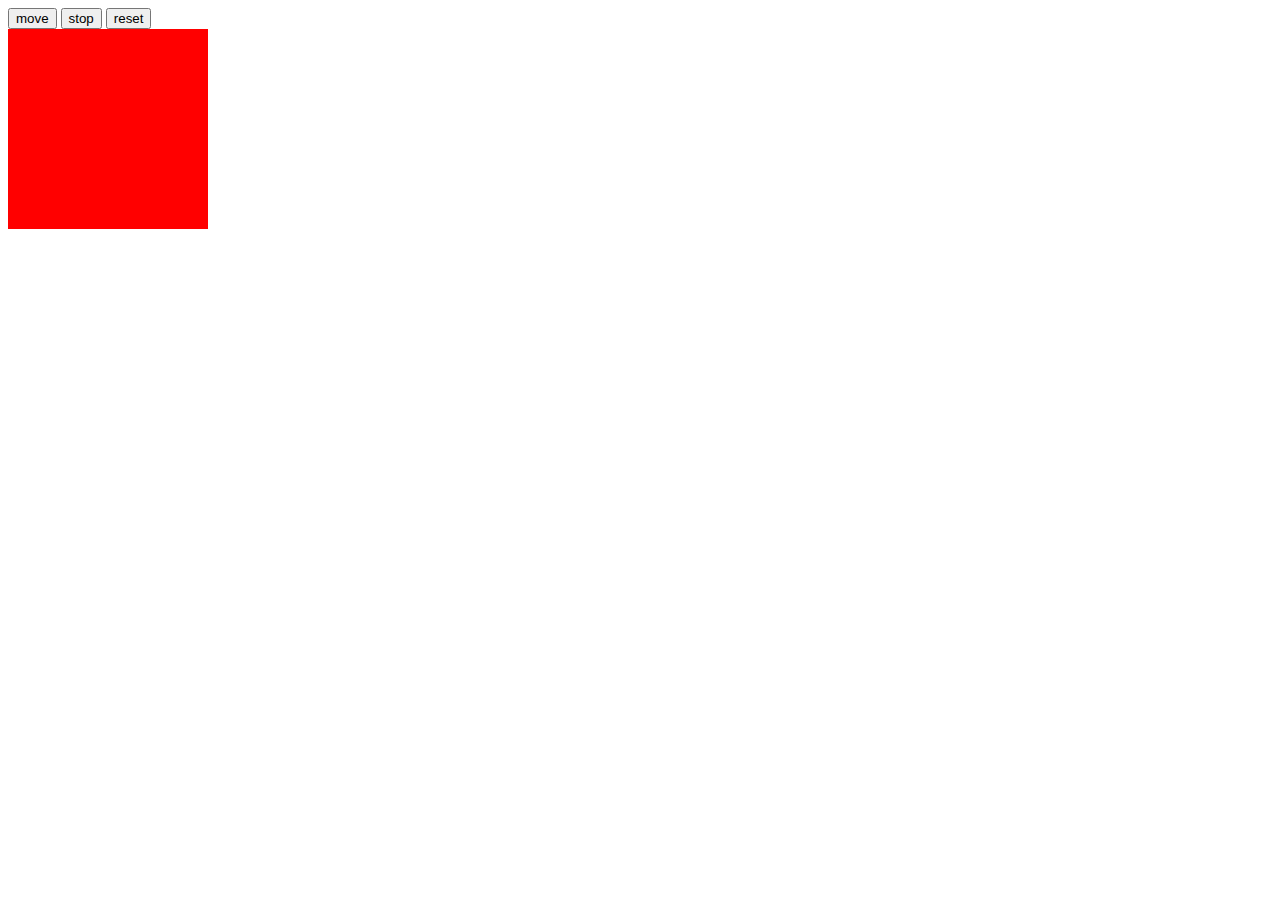
<file: index.html>
<!DOCTYPE html>
<html lang="en">
<head>
    <meta charset="UTF-8">
    <meta http-equiv="X-UA-Compatible" content="IE=edge">
    <meta name="viewport" content="width=device-width, initial-scale=1.0">
    <title>Document</title>
    <style>
        #info{
            background-color: red;
            height: 200px;
            width: 200px;
            position: relative;
            padding:0px;
        }
    </style>
</head>
<body>
    <button onclick="start()">move</button>
    <button onclick="stop()">stop</button>
    <button onclick="reset()">reset</button>
    <div id="info" class="container">
    </div>
    <script>
        /*let flag=true;
        let elem=document.getElementById("info");
        function change(){
            if(flag==true){
                elem.innerHTML="byy";
                elem.style.backgroundColor='red';
                flag=false;
            }else{
                elem.innerHTML="hii";
                elem.style.backgroundColor="yellow";
                flag=true;
            }
        }*/
        let element = document.getElementById('info');
        let pos = 0;
        let id = null;
        let c=0;
        function moveDiv(){
            if(c<100){
            pos = pos + 40;
            c+=20
            element.style.left = pos + 'px';
            }else if(c>=100 && c<200){
                if(c===100){
                    pos=0;  
                }
                pos=pos+40;
                c=c+20;
                element.style.top=pos+'px';
            }else if(c>=200 && c<250){
                //console.log(parseInt(element.style.left[0]+element.style.left[1]+element.style.left[2])-20);
                if(c===200){
                    pos=0;
                }
                pos=pos+40;
                c=c+20;
                element.style.left=(parseInt(element.style.left[0]+element.style.left[1]+element.style.left[2])-pos)+'px';
                
            }else if(c>=250 && c<280){
                if(c===250){
                    pos=0;
                }
                pos=pos+40;
                c=c+20;
                element.style.top=(parseInt(element.style.top[0]+element.style.top[1]+element.style.top[2]) - pos)+'px';
                console.log(element.style.top);
            }
        }
        function start(){
            if(id==null){
                id = setInterval(moveDiv,100);
            }
        }
        function stop(){
            clearInterval(id);
            id=null;
        }
        function reset(){
            clearInterval(id);
            id=null;
            pos = 0;
            element.style.left = pos + 'px';
        }
    </script>
</body>
</html>
</file>
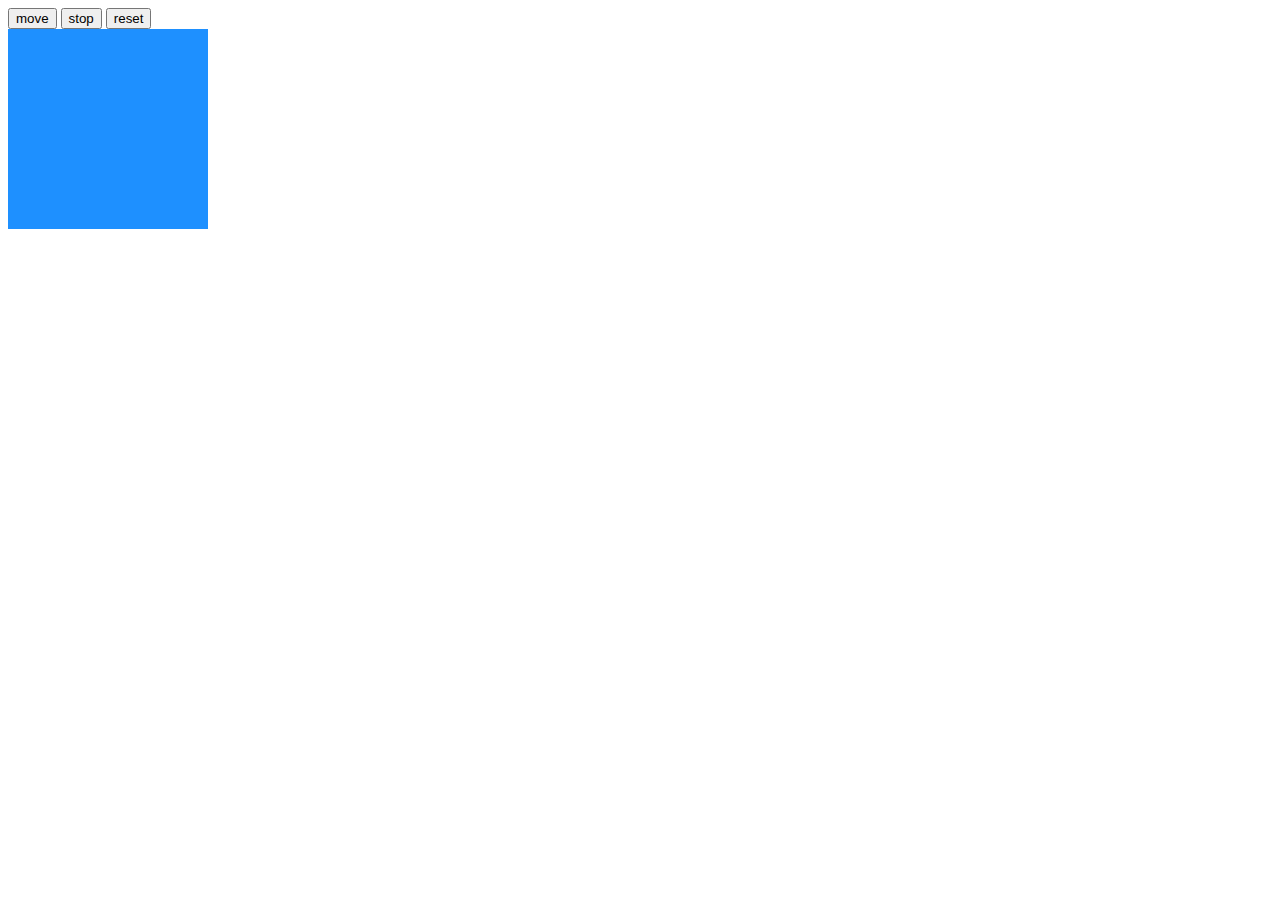
<file: css_animation1.html>
<!DOCTYPE html>
<html>
<head>
    <title>Document</title>
    <style>
       

        .container{
            background-color: dodgerblue;
            height: 200px;
            width: 200px;
            position: relative;
        }
        
    </style>
</head>
<body>  
    <button onclick="start()">move</button>
    <button onclick="stop()">stop</button>
    <button onclick="reset()">reset</button>
    <div id="info" class="container">
    </div>
    <script>
        let element = document.getElementById('info');
        let pos = 0;
        let id = null;
        function moveDiv(){
            pos = pos + 20;
            element.style.left = pos + 'px';
        }
        function start(){
            if(id==null){
                id = setInterval(moveDiv,100);
            }
            
        }
        function stop(){
            clearInterval(id);
            id=null;
        }
        function reset(){
            clearInterval(id);
            id=null;
            pos = 0;
            element.style.left = pos + 'px';
        }
    </script>
</body>
</html>
</file>
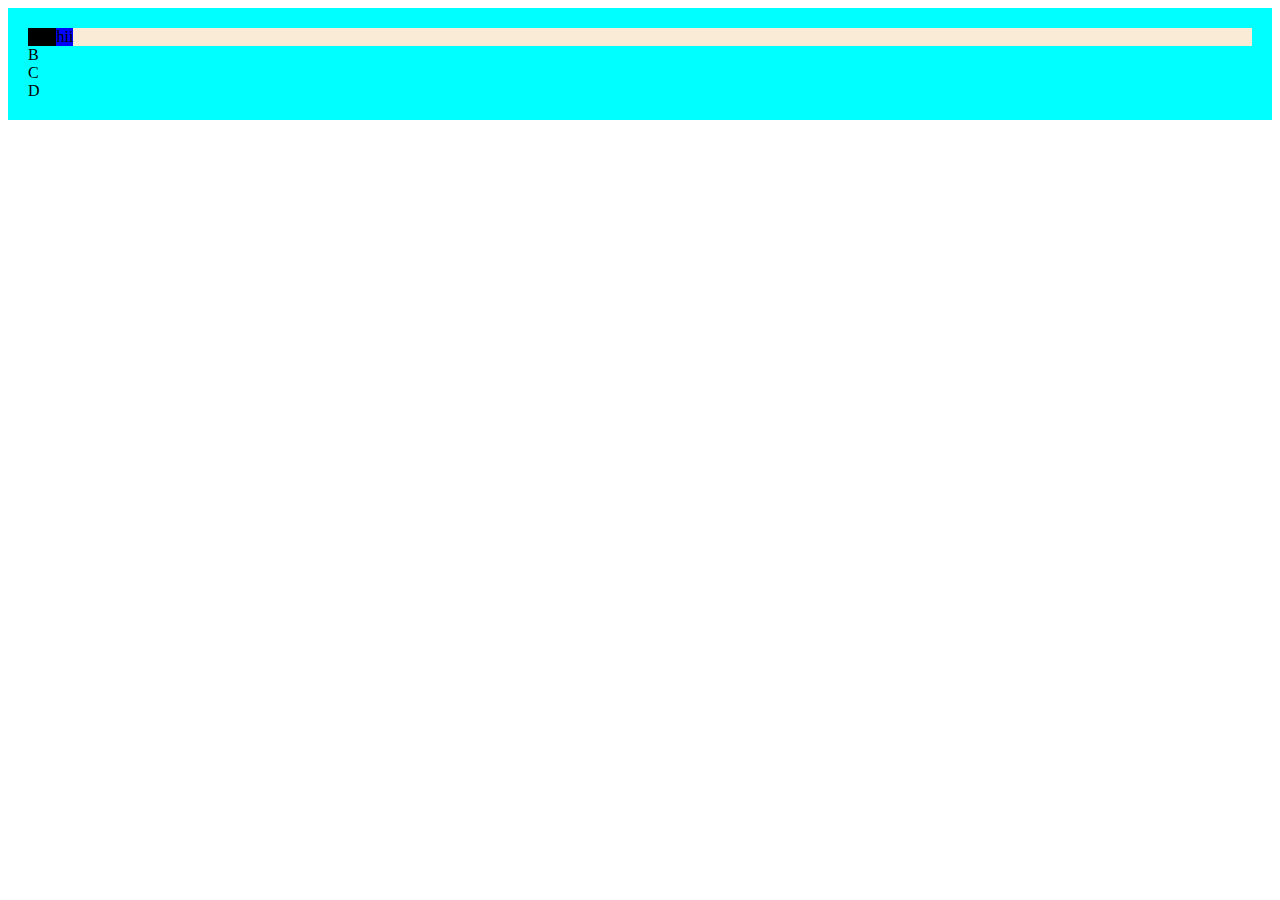
<file: flexbox.html>
<!DOCTYPE html>
<html lang="en">
<head>
    <meta charset="UTF-8">
    <meta http-equiv="X-UA-Compatible" content="IE=edge">
    <meta name="viewport" content="width=device-width, initial-scale=1.0">
    <title>Document</title>
    <style>
    .container{
        background-color: aqua;
        padding: 20px;
        align-items: center;
    }
    .head{
        display: flex;
        background-color: antiquewhite;
    }
    .logo{
        background-color: black;
    }
    .content{
        background-color: blue;
    }
    </style>
</head>
<body>
    <div class="container">
        <div class="head">
            <div class="logo">logo</div>
            <div class="content">hii</div>
        </div>
        <div class="nav">B</div>
        <div class="body">C</div>
        <div class="foot">D</div>
    </div>
</body>
</html>
</file>
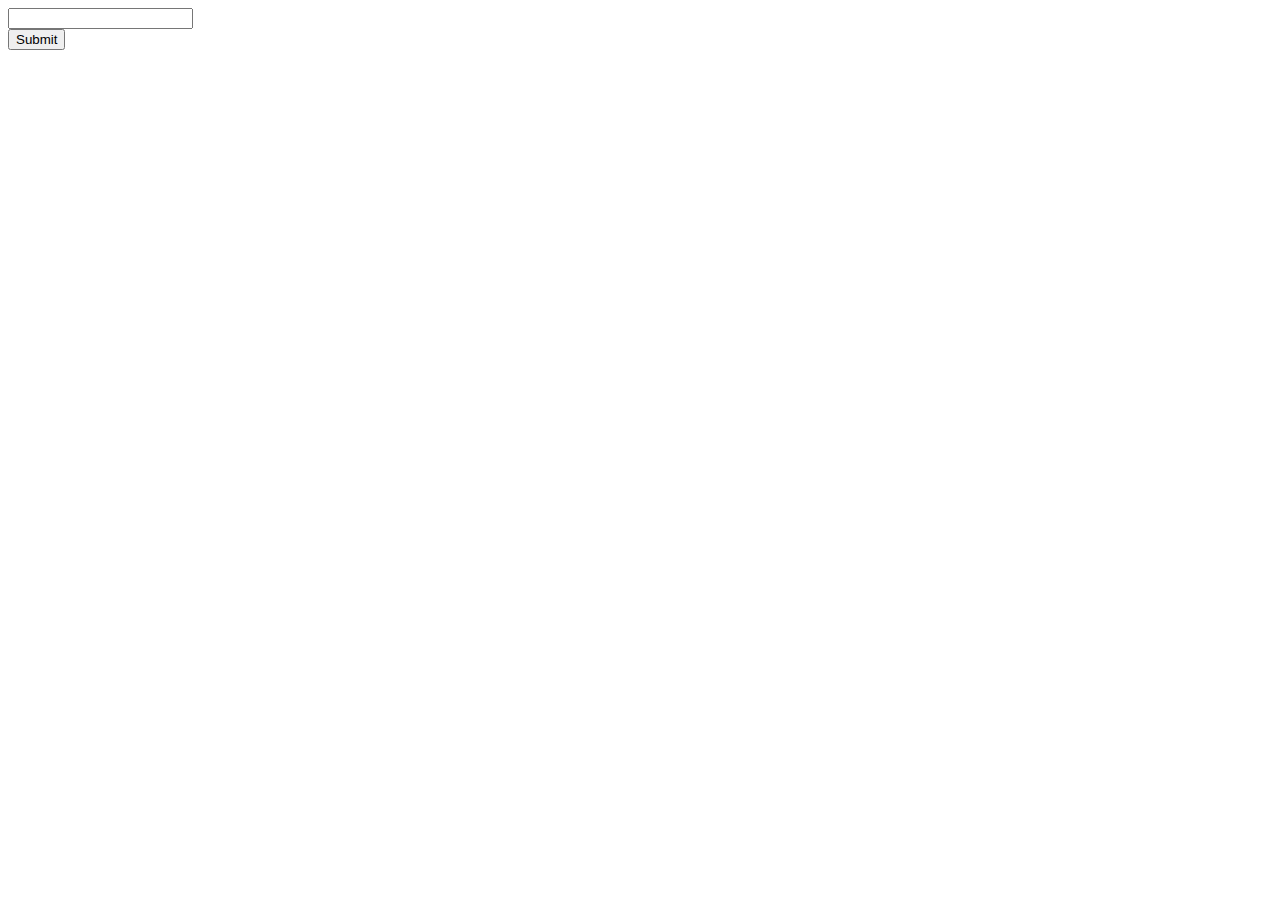
<file: form_validation.html>
<!DOCTYPE html>
<html>
<head>
    <title>Document</title>
    <style>
       

    </style>
</head>
<body>     
    
    <input type="text" id="somevalue"/><span id="error"></span><br/>
    <button onclick="validateValue()">Submit</button>

    <script>
        let errorBox = document.getElementById("error");
        function validateValue(){
            someValue = document.getElementById("somevalue").value;
            if(someValue.length < 8){
                errorBox.innerHTML = "*password must be 8 chars";
                errorBox.style.color = 'red';
            }else{
                console.log(someValue);
            }
            
        }
    </script>
</body>
</html>
</file>
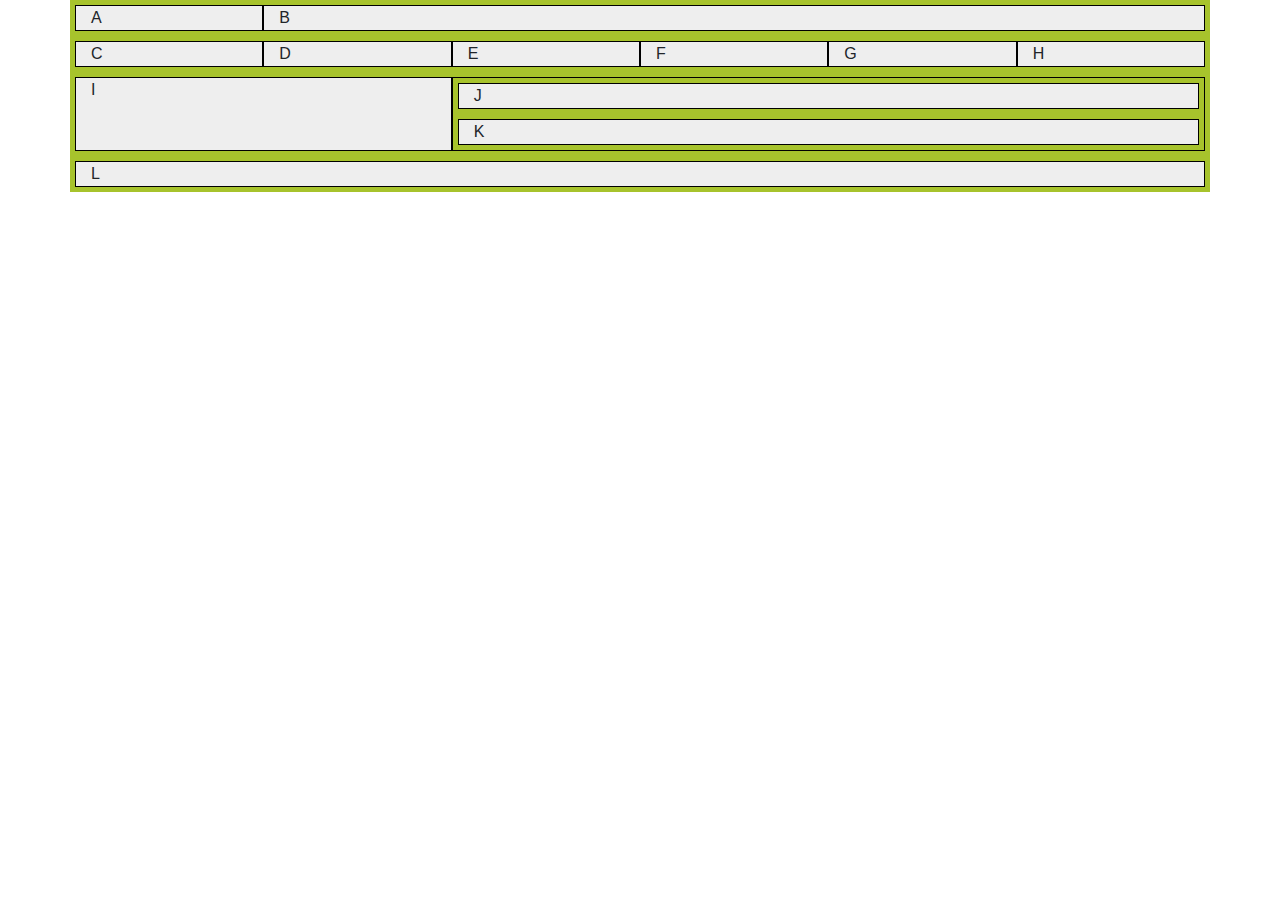
<file: layout.html>
<!DOCTYPE html>
<html>
<head>
    <title>Document</title>
    <link rel="stylesheet" href="https://cdn.jsdelivr.net/npm/bootstrap@4.3.1/dist/css/bootstrap.min.css" integrity="sha384-ggOyR0iXCbMQv3Xipma34MD+dH/1fQ784/j6cY/iJTQUOhcWr7x9JvoRxT2MZw1T" crossorigin="anonymous">
    <style>
        .row{
            background-color: rgb(167, 195, 44);
            padding: 5px;
        }
        .some-class{
            background-color: #eee;
            border: 1px solid black;
        }
    </style>
</head>
<body>     
    <div class="container">
        <div class="row">
            <div class="col-md-2 some-class" >A</div>
            <div class="col-md-10 some-class">B</div>
        </div>
        <div class="row">
            <div class="col-md-2 some-class">C</div>
            <div class="col-md-2 some-class">D</div>
            <div class="col-md-2 some-class">E</div>
            <div class="col-md-2 some-class">F</div>
            <div class="col-md-2 some-class">G</div>
            <div class="col-md-2 some-class">H</div>
        </div>
        <div class="row">
            <div class="col-md-4 some-class">I</div>
            <div class="col-md-8 some-class">
                <div class="row">
                    <div class="col-md-12 some-class">J</div>
                </div>
                <div class="row">
                    <div class="col-md-12 some-class">K</div>
                </div>
            </div>
        </div>
        <div class="row">
            <div class="col-md-12 some-class">L</div>
        </div>
    </div>
    <script>
    </script>
    <script src="https://cdn.jsdelivr.net/npm/bootstrap@4.3.1/dist/js/bootstrap.min.js" integrity="sha384-JjSmVgyd0p3pXB1rRibZUAYoIIy6OrQ6VrjIEaFf/nJGzIxFDsf4x0xIM+B07jRM" crossorigin="anonymous"></script>
</body>
</html>
</file>
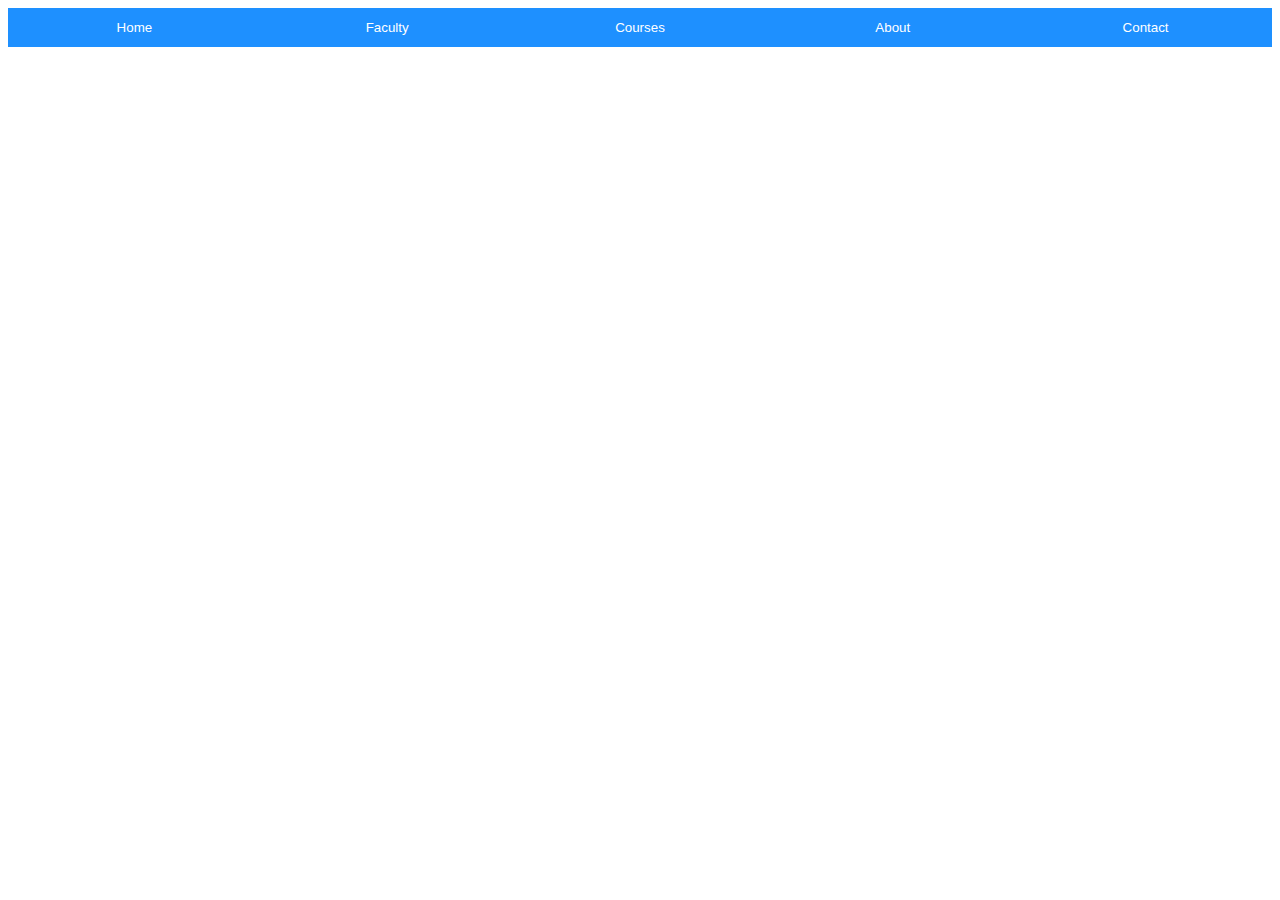
<file: media1.html>
<!DOCTYPE html>
<html>
<head>
    <meta charset="UTF-8">
    <meta http-equiv="X-UA-Compatible" content="IE=edge">
    <meta name="viewport" content="width=device-width, initial-scale=1.0">
    <title>Document</title>
    <style>
        .container{
            display: flex;
            position: sticky;
            flex-direction: row;
            top: 0px;
        }
        
        .btn{
            background-color: dodgerblue;
            color: white;
            border: none;
            padding: 12px 24px;
            cursor: pointer;
            transition-duration: 0.7s;    
            width: 20%;
        }
        .btn:hover{
            background-color: blue;
            box-shadow: 10px 10px 10px black;
           
        }

        @media screen and (max-width: 500px) {
            .container{
                flex-direction: column;
            }
            .btn{
                width: 100%;
            }
        }

    </style>
</head>
<body>     
    <div class="container">
        <button class="btn">Home</button>
        <button class="btn">Faculty</button>
        <button class="btn">Courses</button>
        <button class="btn">About</button>
        <button class="btn">Contact</button>
    </div>  

    
</body>
</html>
</file>
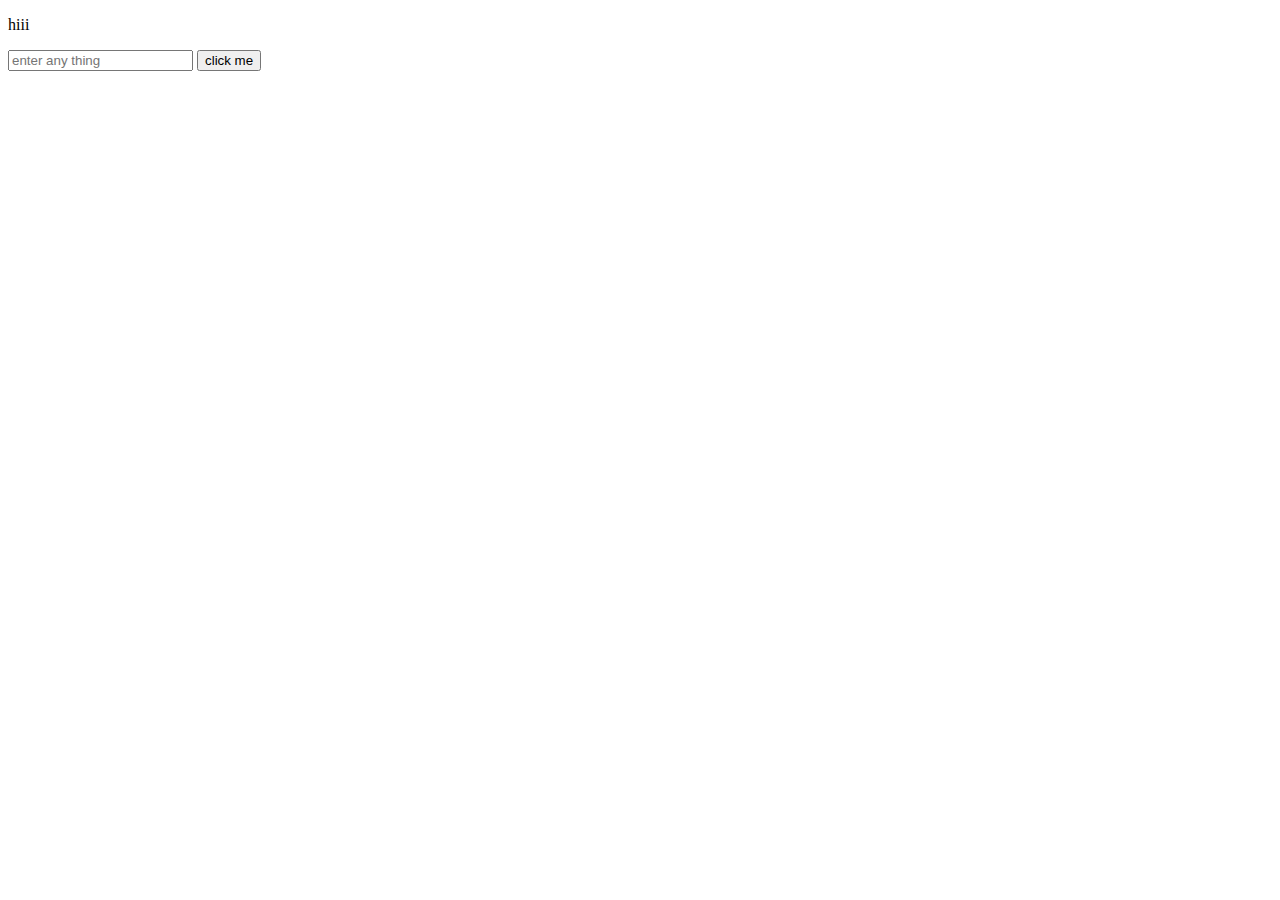
<file: promises.html>
<!DOCTYPE html>
<html lang="en">
    <title>Document</title>
</head>
<body>
    <p id="para">hiii</p>
    <input onchange="sayhello()" type="text" placeholder="enter any thing">
    <button id="btn">click me</button>
    <script>
        let button_element=document.getElementById('btn');
        button_element.addEventListener('click',sayhello);
        button_element.removeEventListener('click',sayhello);
        function sayhello(){
            let pa=document.getElementById("para");
            pa.innerHTML="Hello World";
        }

        let promisehi=new Promise(function(resolve,reject){
            let gontogym=true;
            if(gontogym==true){
                resolve("I fullfilled the promise");
            }else{
                reject("sorry i broke my promise");
            }
        });
        promisehi.then(function(msg){}).catch(function(msg){});
    </script>
</body>
</html>
</file>
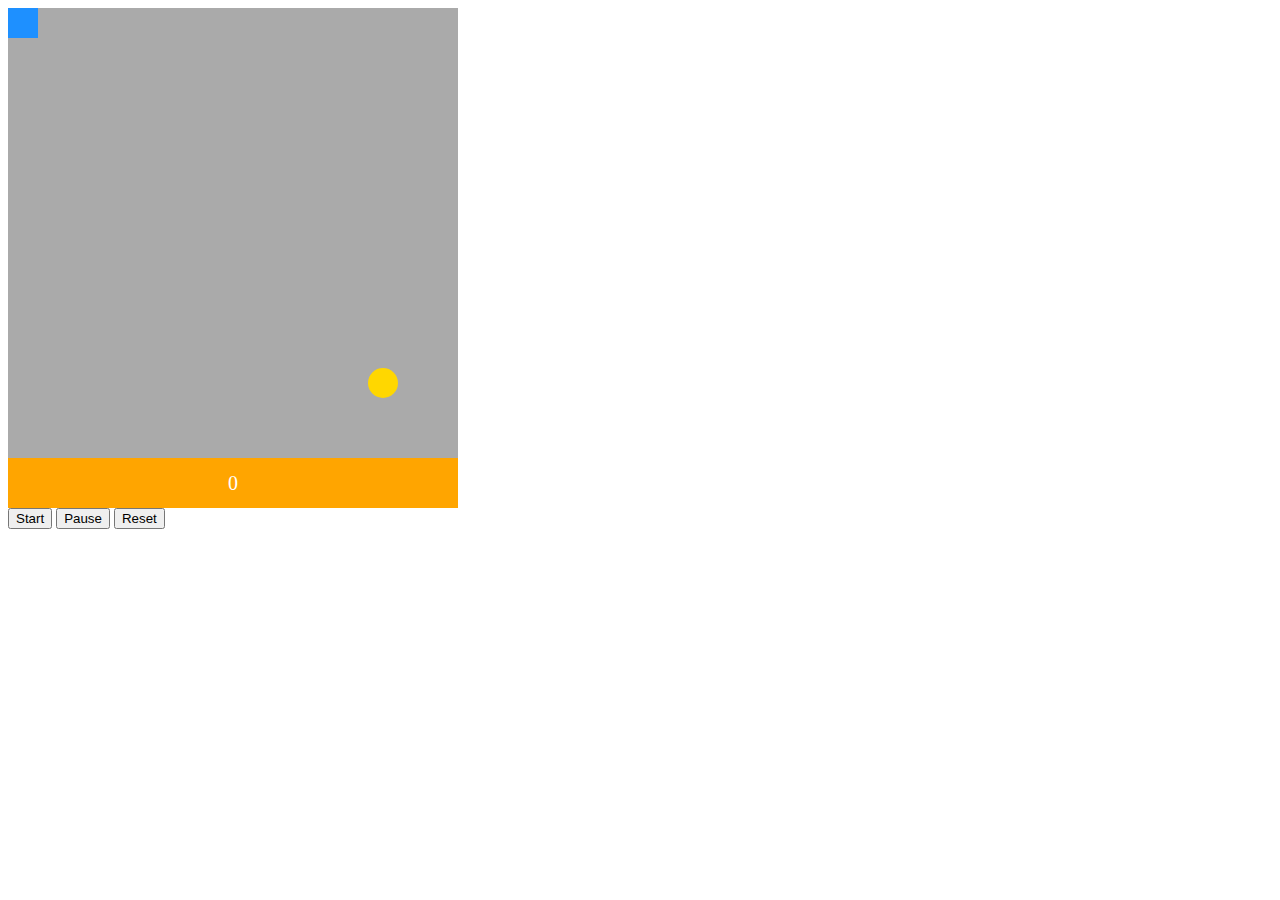
<file: snake_final.html>
<!DOCTYPE html>
<html>
<head>
    <title>Document</title>
    <style>
        #container{
            background-color: #aaa;
            position: relative;
            height: 450px;
            width: 450px;
        }

        #player{
            background-color: dodgerblue;
            position: absolute;
            height: 30px;
            width: 30px;
            z-index: 10;
            
        }

        #reward{
            background-color: gold;
            position: absolute;
            height: 30px;
            width: 30px;
            border-radius: 30px;
        }

        #points{
            background-color: orange;
            color: white;
            display: flex;
            justify-content: center;
            align-items: center;
            font-size: 20px;
            width: 450px;
            height: 50px;
        }
    </style>
</head>
<body>     
    <div id="container">
        <div id="player"></div>
        <div id="reward"></div>
    </div>
    <div id="points">0</div>
    <div id="controls">
        <button onclick="start()">Start</button>
        <button onclick="pause()">Pause</button>
        <button onclick="reset()">Reset</button>
    </div>

    <script>
        let points = 0;
        let id = null;

        let playerPosX = 0;
        let playerPosY = 0;

        let playerVelocityX = 0;
        let playerVelocityY = 30;

        let rewardPosX = 0;
        let rewardPosY = 0;

        let player = document.getElementById("player");
        let reward = document.getElementById("reward");
        let pointsDiv = document.getElementById("points");

        document.onkeydown = playerDirection;

        function playerDirection(event){

            console.log(event.keyCode);
            
            if(event.keyCode == 37){
                console.log("left");
                playerVelocityX = -30;
                playerVelocityY = 0;
            }

            if(event.keyCode == 38){
                console.log("up");
                playerVelocityX = 0;
                playerVelocityY = -30;
            }

            if(event.keyCode == 39){
                console.log("right");
                playerVelocityX = 30;
                playerVelocityY = 0;
            }

            if(event.keyCode == 40){
                console.log("up");
                playerVelocityX = 0;
                playerVelocityY = 30;
            }
        }

        function movePlayer(){
            playerPosX = playerPosX + playerVelocityX;
            playerPosY = playerPosY + playerVelocityY;

            if(playerPosX == rewardPosX && playerPosY == rewardPosY){
                points++;
                displayPoints();
                renderReward();
            }

            if(playerPosX > 420){
                points = 0;
                displayPoints();
                alert("game over! start again");
                playerPosX = 0;
            }

            if(playerPosY > 420){
                points = 0;
                displayPoints();
                alert("game over! start again");
                playerPosY = 0;
            }

            if(playerPosX < 0){
                points = 0;
                displayPoints();
                alert("game over! start again");
                playerPosX = 420;
            }

            if(playerPosY < 0){
                points = 0;
                displayPoints();
                alert("game over! start again");
                playerPosY = 420;
            }

            player.style.left = playerPosX + 'px';
            player.style.top = playerPosY + 'px';
        }

        function renderReward(){
            rewardPosX = (Math.floor(Math.random()*14)*30);
            rewardPosY = (Math.floor(Math.random()*14)*30);

            reward.style.left = rewardPosX + 'px';
            reward.style.top = rewardPosY + 'px';
        }

        renderReward();

        function displayPoints(){
            pointsDiv.innerHTML = points;
        }

        function start(){
            if(id == null){
                id = setInterval(movePlayer,100);
            }
        }

        function pause(){
            if(id != null){
                clearInterval(id);
                id = null;
            }
        }

        function reset(){
            if(id != null){
                clearInterval(id);
                id = null;
            }
                playerPosX = 0;
                playerPosY = 0;
                playerVelocityX = 30;
                playerVelocityY = 0;
                points = 0;
                displayPoints();
                player.style.left = playerPosX + 'px';
                player.style.top = playerPosY + 'px';
        }


    </script>
</body>
</html>
</file>
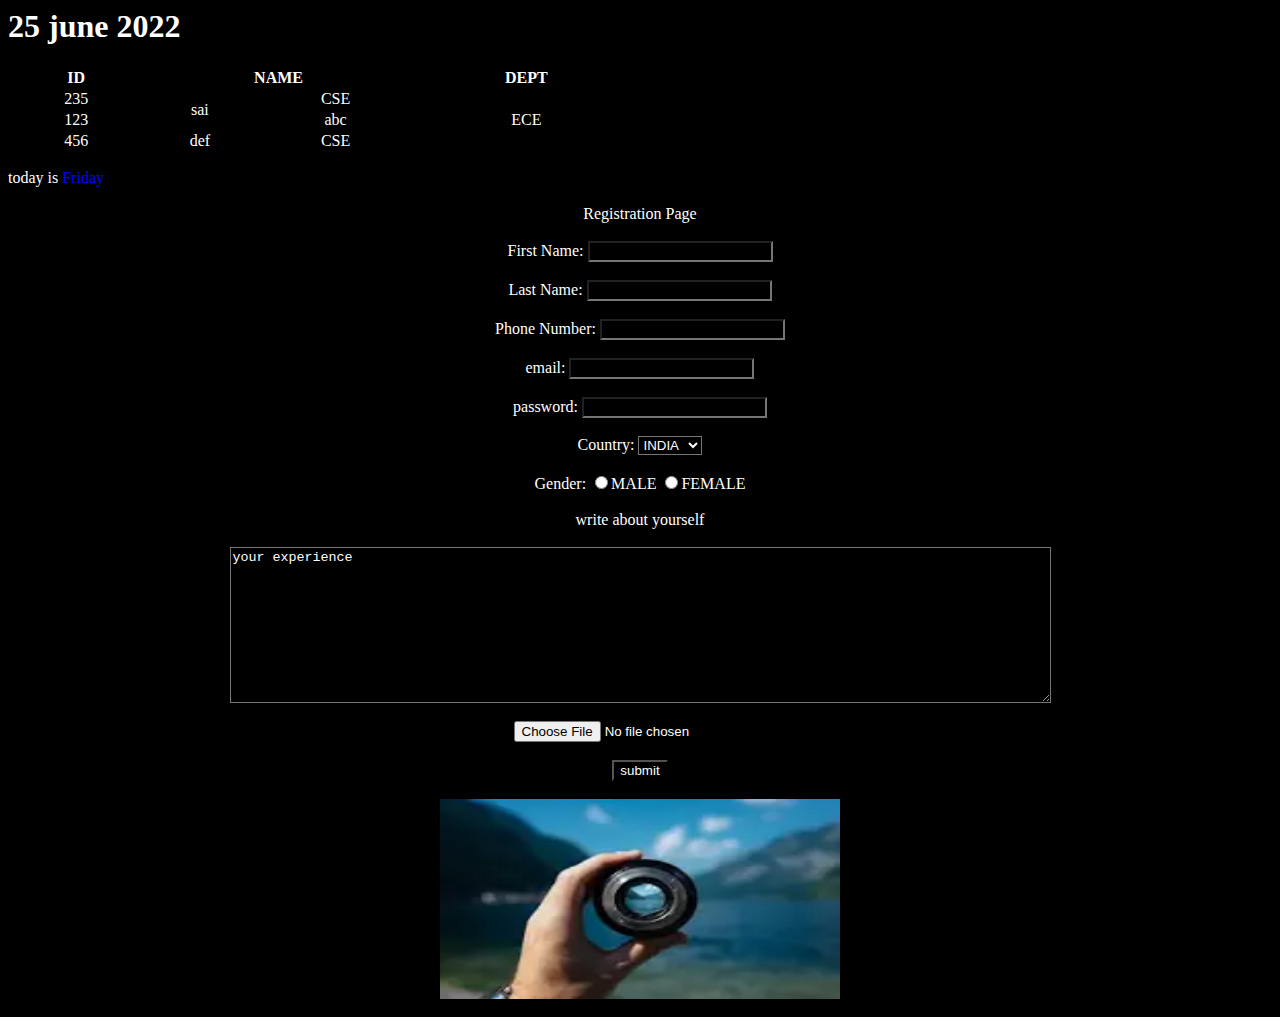
<file: tabel_and_form.html>
<html>
    <head>
        <meta http-equiv="X-UA-Compatible" content="IE=edge">
        <meta name="viewport" content="width=device-width, initial-scale=1.0">
        <title>hiii</title>
        <style>
            table{
                width: 50%;
                text-align: center;
                border:2px solid black;
                border-collapse: collapse;
            }
            *{
                background-color: black;
                color: white;
            }
        </style>
    </head>
    <body>
        <h1>25 june 2022</h1>
        <table border="1">
            <tr>
                <th>ID</th>
                <th colspan="2">NAME</th>
                <th>DEPT</th>
            </tr>
            <tr>
                <td>235</td>
                <td rowspan="2">sai</td>
                <td>CSE</td>
            </tr>
            <tr>
                <td>123</td>
                <td>abc</td>
                <td>ECE</td>
            </tr>
            <tr>
                <td>456</td>
                <td>def</td>
                <td>CSE</td>
            </tr>
        </table>
        <p>today is <span style="color: blue;">Friday</span></p>
        <form style="border: 2px solid black;text-align: center;">
            <caption>Registration Page</caption><br><br>
            <label for="fname">First Name:</label>
            <input type="text" name="fname"><br><br>
            <label for="lname">Last Name:</label>
            <input type="text" name="lname"><br><br>
            <label for="phone">Phone Number:</label>
            <input type="number" name="phone"><br><br>
            <label> email: <input type="email"></label><br>
            <br><label>password: <input type="password"></label><br>
            <br><label for="country">Country:</label>
            <select name="country">
                <option value="india">INDIA</option>
                <option value="usa">USA</option>
                <option value="china">CHINA</option>
            </select><br><br>
            <label for="gender">Gender:</label>
            <input type="radio" name="gender" value="male">MALE
            <input type="radio" name="gender" value="female">FEMALE<br><br>
            <label for="textarea">write about yourself</label><br><br>
            <textarea name="textarea"  cols="100%" rows="10">your experience</textarea><br><br>
            <input type="file"><br><br>
            <input type="reset" value="submit"><br><br>
            <input type="image" src="[data-uri]" width="400" height="200">
        </form>
        
    </body>
</html>
</file>
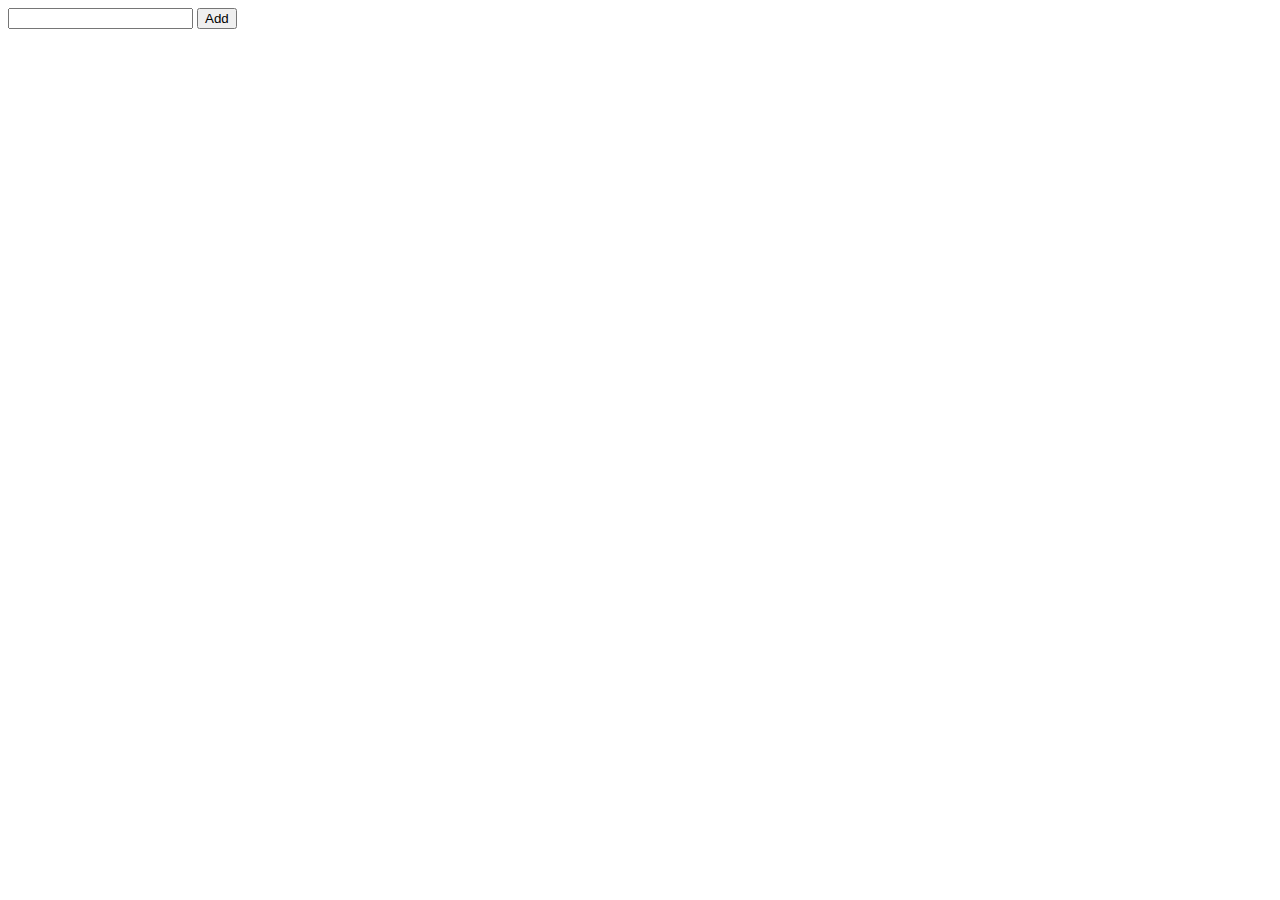
<file: todolist.html>
<!DOCTYPE html>
<html>
<head>
    <title>Document</title>
</head>
<body>     
    
    <input type="text" id="item"/>
    <button onclick="addItem()">Add</button>
    <ul id="list"></ul>
    
   <script>
    let list = document.getElementById("list");

    function addItem(){
        let item = document.getElementById('item').value;
        let listItem = document.createElement('li');
        listItem.innerHTML = item;
        list.appendChild(listItem);
    }

   </script>
    
</body>
</html>
</file>
